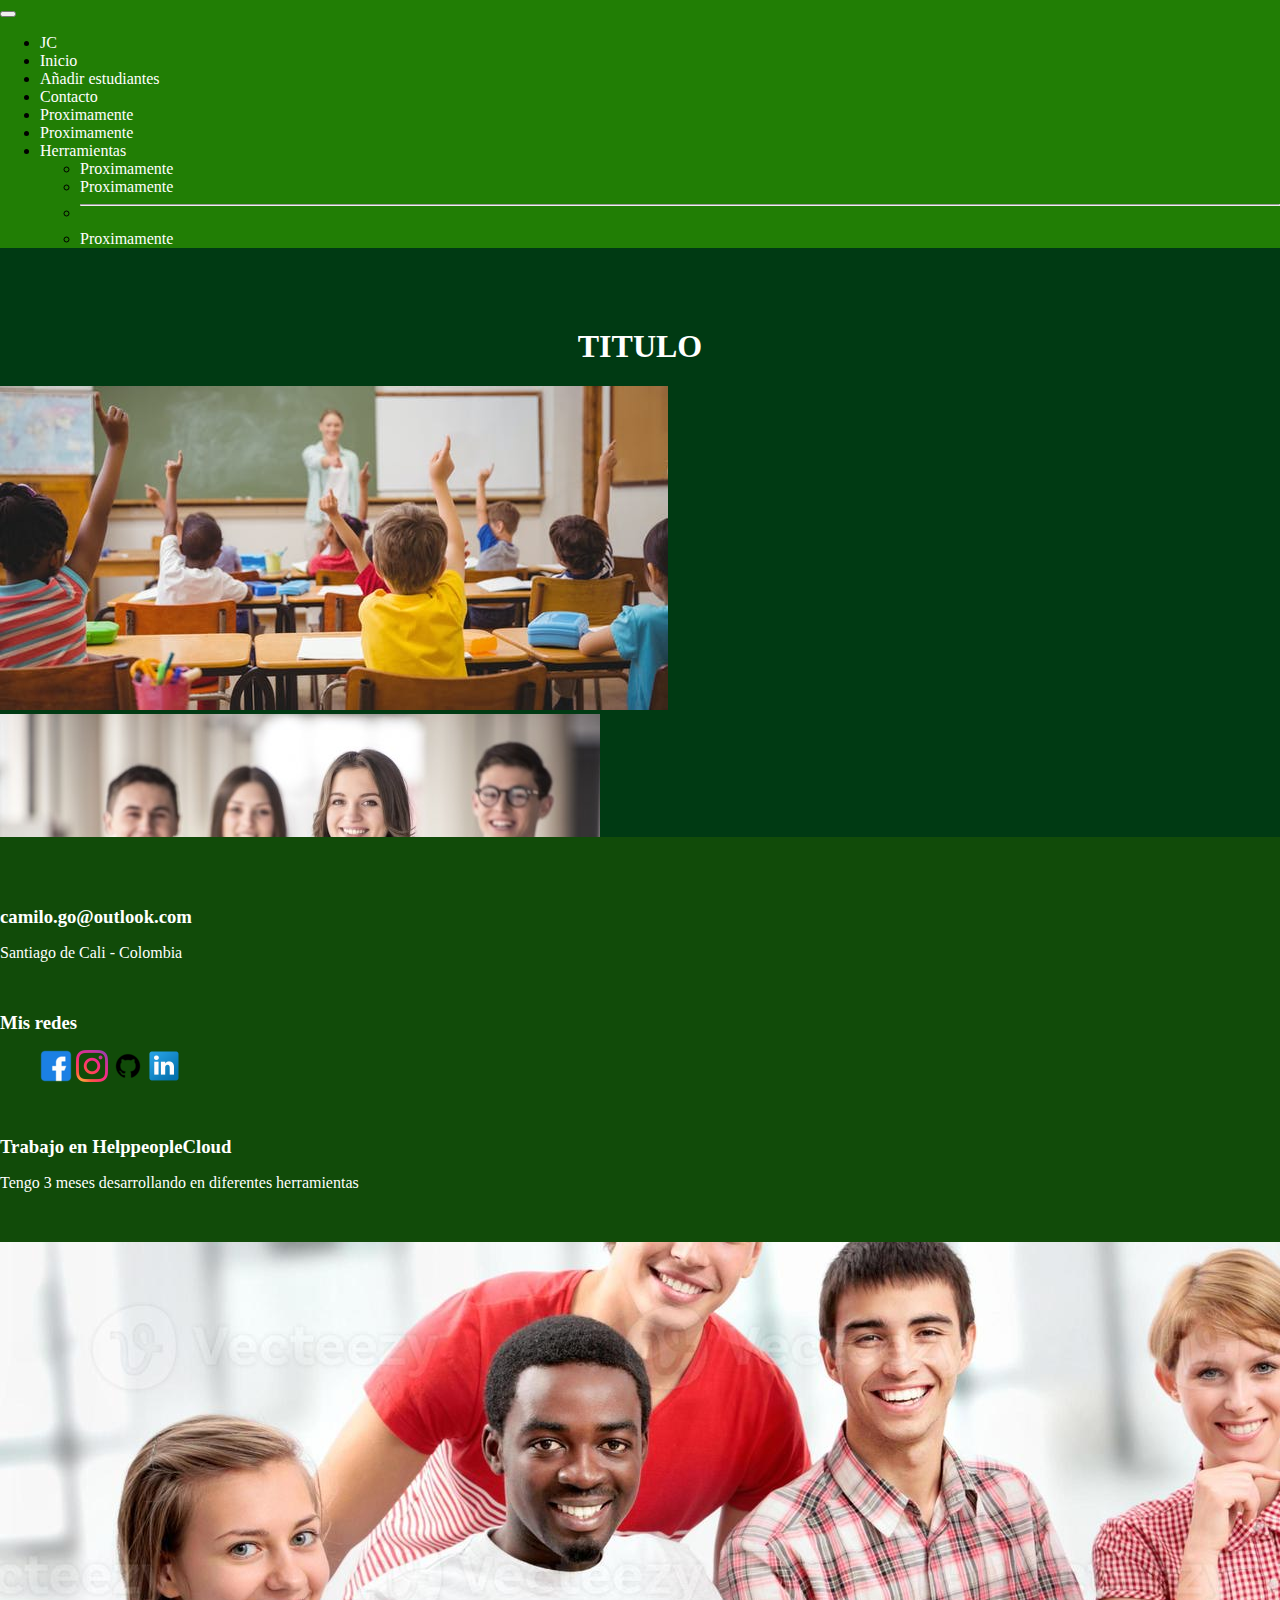
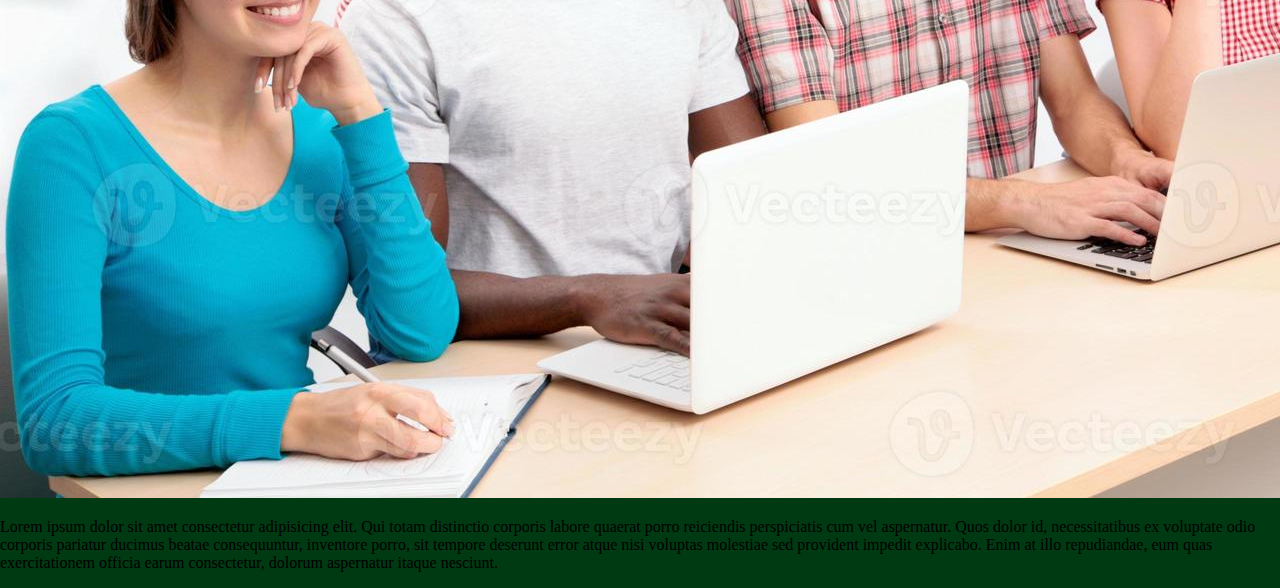
<file: index.html>
<!DOCTYPE html>
<html lang="en">
<head>
    <meta charset="UTF-8">
    <meta http-equiv="X-UA-Compatible" content="IE=edge">
    <meta name="viewport" content="width=device-width, initial-scale=1.0">
    <title>Listado de estudiantes</title>
    <link href="https://cdn.jsdelivr.net/npm/bootstrap@5.1.3/dist/css/bootstrap.min.css" rel="stylesheet" integrity="sha384-1BmE4kWBq78iYhFldvKuhfTAU6auU8tT94WrHftjDbrCEXSU1oBoqyl2QvZ6jIW3" crossorigin="anonymous">
    <link rel="stylesheet" href="./assets/css/style.css">
</head>
<body>

  <!-- Menu de navegacion hecho con boostrap -->
    <nav class="navbar fixed-top navbar-expand-xl navbar navbar-light" style="background-color: #217e05;">
        <div class="container-fluid">
          <button class="navbar-toggler" type="button" data-bs-toggle="collapse" data-bs-target="#navbarSupportedContent" aria-controls="navbarSupportedContent" aria-expanded="false" aria-label="Toggle navigation">
            <span class="navbar-toggler-icon"></span>
          </button>
          <div class="collapse navbar-collapse" id="navbarSupportedContent">
            <ul class="navbar-nav me-auto mb-2 mb-lg-0">
                <li>
                    <span class="navbar-brand mb-0 h1" style="color:white;">JC</span>
                </li>
              <li class="nav-item-">
                <a class="nav-link active" aria-current="page" href="./index.html" style="color:white;">Inicio</a>
              </li>
              <li class="nav-item">
                <a class="nav-link active" href="./components/addStudents.html" style="color:white;">Añadir estudiantes</a>
              </li>
              <li class="nav-item">
                <a class="nav-link active" href="#footer-link" style="color:white;">Contacto</a>
              </li>
              <li class="nav-item">
                <a class="nav-link disabled" style="color:white;">Proximamente</a>
              </li>
              <li class="nav-item">
                <a class="nav-link disabled" style="color:white;">Proximamente</a>
              </li>
              <li class="nav-item dropdown">
                <a class="nav-link dropdown-toggle" href="#" id="navbarDropdown" role="button" data-bs-toggle="dropdown" aria-expanded="false" style="color:white;">
                  Herramientas
                </a>
                <ul class="dropdown-menu" aria-labelledby="navbarDropdown">
                  <li><a class="dropdown-item" href="#">Proximamente</a></li>
                  <li><a class="dropdown-item" href="#">Proximamente</a></li>
                  <li><hr class="dropdown-divider"></li>
                  <li><a class="dropdown-item" href="#">Proximamente</a></li>
                </ul>
              </li>
            </ul>
          </div>
        </div>
      </nav>
<!-- Aqui termina el menu de navegacion -->
      <main>
        <!-- Este es el titulo de la pagina -->
                <h1 class="title">TITULO</h1>

                <!-- Carrusel hecho con bootstrap -->
        <div id="carouselExampleSlidesOnly" class="carousel slide" data-bs-ride="carousel">
            <div class="carousel-inner">
              <div class="carousel-item active">
                <img src="./assets/images/image1.jpg" class="d-block w-90 mx-auto" alt="image1">
              </div>
              <div class="carousel-item">
                <img src="./assets/images/image2.jpg" class="d-block w-90 mx-auto" alt="image2">
              </div>
              <div class="carousel-item">
                <img src="./assets/images/image3.jpg" class="d-block w-50 mx-auto" alt="image3">
              </div>
            </div>
          </div>


          <section>
            <p>Lorem ipsum dolor sit amet consectetur adipisicing elit. Qui totam distinctio corporis labore quaerat porro reiciendis perspiciatis cum vel aspernatur. Quos dolor id, necessitatibus ex voluptate odio corporis pariatur ducimus beatae consequuntur, inventore porro, sit tempore deserunt error atque nisi voluptas molestiae sed provident impedit explicabo. Enim at illo repudiandae, eum quas exercitationem officia earum consectetur, dolorum aspernatur itaque nesciunt.</p>
          </section>


          <footer id="footer-link" class="text-center footer-style">
            <div class="container">
                <div class="row">
                    <div class="col-md-4 footer-col">
                        <h3>camilo.go@outlook.com</h3>
                        <p>
                            Santiago de Cali - Colombia <br />
                        </p>
                    </div>
                    <div class="col-md-4 footer-col">
                        <h3>Mis redes</h3>
                        <ul class="list-inline">
                            <li>
                                <a  target="_blank" href="https://www.facebook.com/JuanGomez196/" class="btn-social btn-outline"><i class="fa fa-fw fa-facebook"></i><img src="./assets/images/facebook.png" alt=""></a>
                            </li>
                            <li>
                                <a  target="_blank" href="https://www.instagram.com/camilogomez43/" class="btn-social btn-outline"><i class="fa fa-fw fa-instagram"><img src="./assets/images/instagram.png" alt=""></i></a>
                            </li>
                            <li>
                                <a  target="_blank" href="https://github.com/Juan-Code-Gomez" class="btn-social btn-outline"><i class="fa fa-fw fa-github"></i><img src="./assets/images/github.png" alt=""></a>
                            </li>
                            <li>
                                <a  target="_blank" href="https://www.linkedin.com/in/juan-camilo-gomez-berrio-1955a5212/" class="btn-social btn-outline"><i class="fa fa-fw fa-linkedin"></i><img src="./assets/images/linkedin.png" alt=""></a>
                            </li>
                        </ul>
                    </div>
                    <div class="col-md-4 footer-col">
                        <a href="https://helppeoplecloud.com/" target="_blank"><h3>Trabajo en HelppeopleCloud</h3></a>
                        <p>Tengo 3 meses desarrollando en diferentes herramientas</p>
                    </div>
                </div>
            </div>
        </footer>
      </main>



        <!-- Script para integrar el js de boostrap -->
    <script src="https://cdn.jsdelivr.net/npm/bootstrap@5.1.3/dist/js/bootstrap.bundle.min.js" integrity="sha384-ka7Sk0Gln4gmtz2MlQnikT1wXgYsOg+OMhuP+IlRH9sENBO0LRn5q+8nbTov4+1p" crossorigin="anonymous"></script>
</body>
</html>
</file>
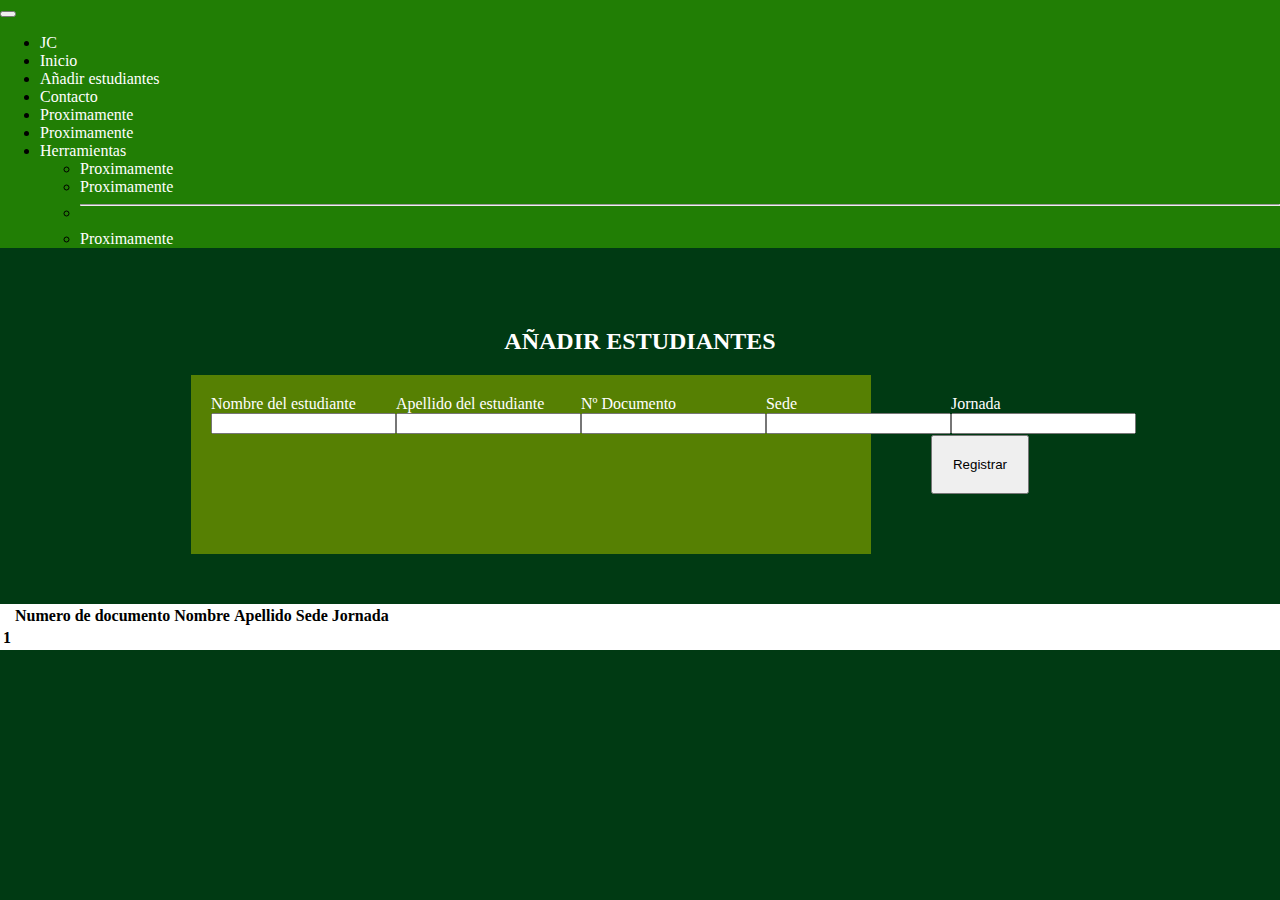
<file: components/addStudents.html>
<!DOCTYPE html>
<html lang="en">
<head>
    <meta charset="UTF-8">
    <meta http-equiv="X-UA-Compatible" content="IE=edge">
    <meta name="viewport" content="width=device-width, initial-scale=1.0">
    <title>Añadir Estudiantes</title>
    <link href="https://cdn.jsdelivr.net/npm/bootstrap@5.1.3/dist/css/bootstrap.min.css" rel="stylesheet" integrity="sha384-1BmE4kWBq78iYhFldvKuhfTAU6auU8tT94WrHftjDbrCEXSU1oBoqyl2QvZ6jIW3" crossorigin="anonymous">
    <link rel="stylesheet" href="../assets/css/style.css">
</head>
<body>
   <!-- Menu de navegacion hecho con boostrap -->
   <nav class="navbar fixed-top navbar-expand-xl navbar navbar-light" style="background-color: #217e05;">
    <div class="container-fluid">
      <button class="navbar-toggler" type="button" data-bs-toggle="collapse" data-bs-target="#navbarSupportedContent" aria-controls="navbarSupportedContent" aria-expanded="false" aria-label="Toggle navigation">
        <span class="navbar-toggler-icon"></span>
      </button>
      <div class="collapse navbar-collapse" id="navbarSupportedContent">
        <ul class="navbar-nav me-auto mb-2 mb-lg-0">
            <li>
                <span class="navbar-brand mb-0 h1" style="color:white;">JC</span>
            </li>
          <li class="nav-item-">
            <a class="nav-link active" aria-current="page" href="../index.html" style="color:white;">Inicio</a>
          </li>
          <li class="nav-item">
            <a class="nav-link active" href="./addStudents.html" style="color:white;">Añadir estudiantes</a>
          </li>
          <li class="nav-item">
            <a class="nav-link active" href="#" style="color:white;">Contacto</a>
          </li>
          <li class="nav-item">
            <a class="nav-link disabled" style="color:white;">Proximamente</a>
          </li>
          <li class="nav-item">
            <a class="nav-link disabled" style="color:white;">Proximamente</a>
          </li>
          <li class="nav-item dropdown">
            <a class="nav-link dropdown-toggle" href="#" id="navbarDropdown" role="button" data-bs-toggle="dropdown" aria-expanded="false" style="color:white;">
              Herramientas
            </a>
            <ul class="dropdown-menu" aria-labelledby="navbarDropdown">
              <li><a class="dropdown-item" href="#">Proximamente</a></li>
              <li><a class="dropdown-item" href="#">Proximamente</a></li>
              <li><hr class="dropdown-divider"></li>
              <li><a class="dropdown-item" href="#">Proximamente</a></li>
            </ul>
          </li>
        </ul>
      </div>
    </div>
  </nav>

  <main>
      <h2 class="title">AÑADIR ESTUDIANTES</h2>


      <form class="form-Students">
          <div class="form-addStudents">
        <div class="mb-3">
          <label for="nameStudent" class="form-label">Nombre del estudiante</label>
          <input type="text" name="nameStudent" class="form-control" id="nameStudent" aria-describedby="nameStudent">
        </div>
        <div class="mb-3">
          <label for="lastName" class="form-label">Apellido del estudiante</label>
          <input type="text" name="lastName" class="form-control" id="lastName" aria-describedby="lastName">
        </div>
        <div class="mb-3">
          <label for="numberDocument" class="form-label">Nº Documento</label>
          <input type="number" name="numberDocument" class="form-control" id="numberDocument">
        </div>
        <div class="mb-3">
            <label for="campus" class="form-label">Sede</label>
            <input type="text" name="campus" class="form-control" id="campus">
          </div>
          <div class="mb-3">
            <label for="workingDay" class="form-label">Jornada</label>
            <input type="text" name="workingDay" class="form-control" id="workingDay">
          </div>
    </div>
    <button type="button" onclick="registerStudent()" class="btn btn-primary">Registrar</button>
      </form>
      <div class="table-data">
      <table class="table table-success table-hover">
        <thead>
          <tr>
            <th scope="col"></th>
            <th scope="col">Numero de documento</th>
            <th scope="col">Nombre</th>
            <th scope="col">Apellido</th>
            <th scope="col">Sede</th>
            <th scope="col">Jornada</th>
          </tr>
        </thead>
        <tbody>
          <tr>
            <th scope="row">1</th>
            <td id="documentStud"></td>
            <td id="nameStud"></td>
            <td id="lastNameStud"></td>
            <td id="campusStud"></td>
            <td id="workingDayStudent"></td>
          </tr>
        </tbody>
      </table>
    </div>
      <div id="nameStud">

      </div>
      <div id="documentStud">

      </div>
      <div id="campusStud">

      </div>
      <div id="workingDayStudent">

      </div>
  </main>

    
        <!-- Script para integrar el js de boostrap -->
        <script src="https://cdn.jsdelivr.net/npm/bootstrap@5.1.3/dist/js/bootstrap.bundle.min.js" integrity="sha384-ka7Sk0Gln4gmtz2MlQnikT1wXgYsOg+OMhuP+IlRH9sENBO0LRn5q+8nbTov4+1p" crossorigin="anonymous"></script>
        <!-- script para integra javaScript -->
        <script src="../assets/js/addStudents.js"></script>
</body>
</html>
</file>
<file: assets/css/style.css>
body{
    margin: 0;
    padding: 0;
    background-color: #003a13;
}


.title{
    margin-top: 80px;
    text-align: center;
    color: white;
}

/* footer */

.footer-style {
    padding-top: 50px;
    background-color: #114b09;
}
footer {
  color: white;
  position: absolute;
  clear: both;
  margin-top: 0px;
  padding-top: 0px;
  overflow: visible;
  top:93%;
  width: 100%;
}
footer h3 {
  margin-bottom: 10px;
    font-weight: 800;
}
footer .footer-above {
  padding-top: 30px;
  background-color: #08500e;
}
footer .footer-col {
  margin-bottom: 50px;
}
footer .footer-below {
  padding: 15px 0;
  background-color: #10461d;
}

.list-inline li{
  display: inline-block;
}

a{
  color: white;
  text-decoration: none;
}


/* Estilos para el formulario */

.form-label{
  color: white;
}

.form-Students{
  display: flex;
  justify-content: center;
}

.form-Students button{
  margin: 60px;
  padding: 20px;
}

.mb-3{
  
}

.form-addStudents{
  background-color: rgb(86, 128, 3);
  width: 50%;
  display: flex;
  justify-content: center;
  justify-content: space-between;
  padding: 20px;
}

.table-data{
  margin-top: 50px;
  background-color: white;
}
</file>
